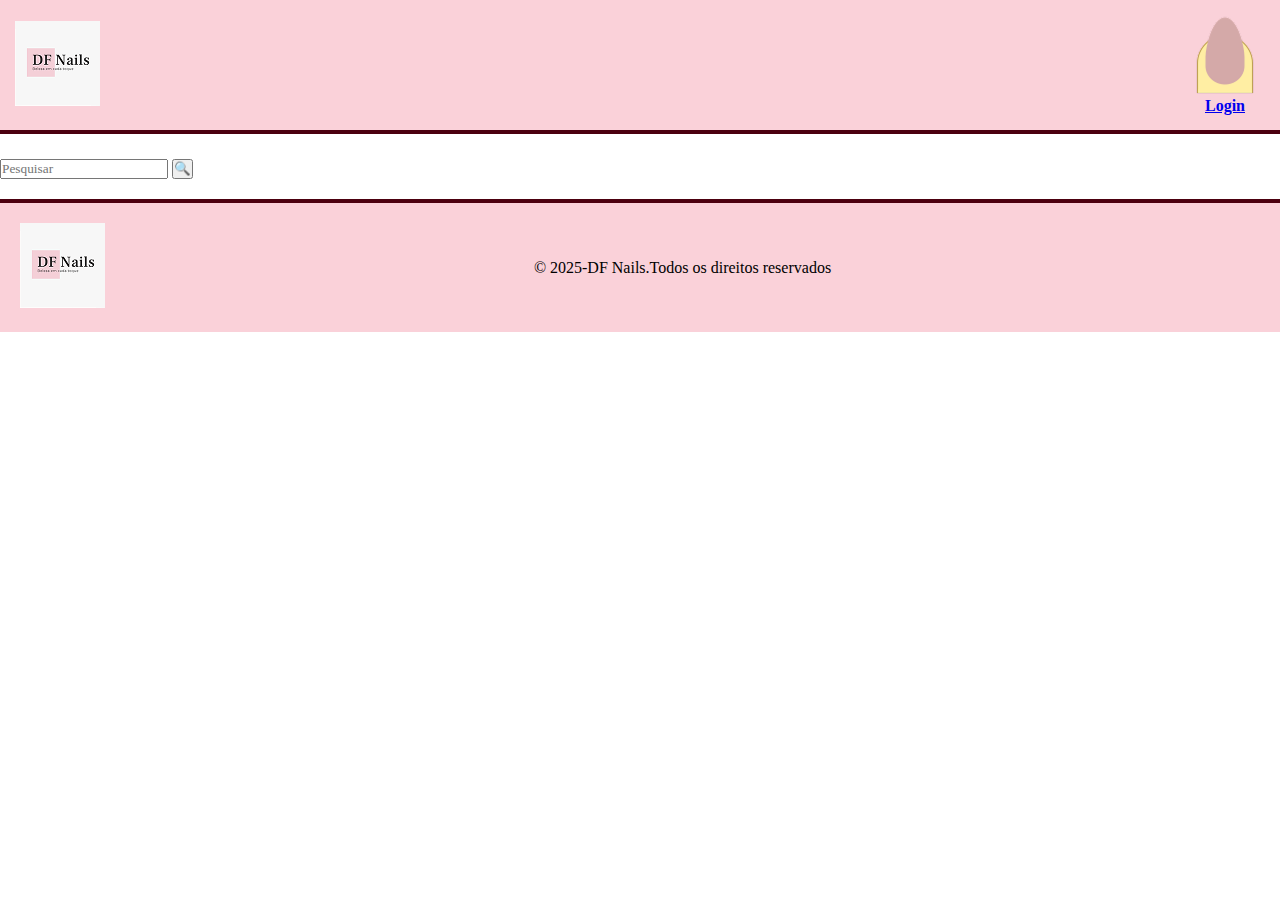
<file: index.html>
<!DOCTYPE html>
<html lang="pt-BR">
<head>
    <meta charset="UTF-8">
    <meta name="viewport" content="width=device-width, initial-scale=1.0">
    <link rel="stylesheet" href="./estilo.css">
    <title>Home</title>
</head>
<body>
    <header>
        <div class="Logo">
            <img src="./icons/imagem 1.png" alt="icone DF nails">
        </div>
        <a href="./login.html" class="Link">
        <div class="Login">
            <img src="./icons/Login.png" alt="icone Login">
            <h1>Login</h1>
        </div>
        </a>
    </header>
    <main>
        <div class="search-box">
        <div class="icon"></div>
        <input type="text" placeholder="Pesquisar" id="searchInput">
        <button onclick="search()">🔍</button>
      </div>
        <div id="conteudo"></div>
    </main>
    <footer class="rodape">
        <div>
            <img src="./icons/imagem 1.png" alt="icone DF nails">
        </div>
        <div class="texto">
            <p>&copy; 2025-DF Nails.Todos os direitos reservados</p>
        </div>
    </footer>
    <script src="./js/textos.js"></script>
</body>
</html>
</file>
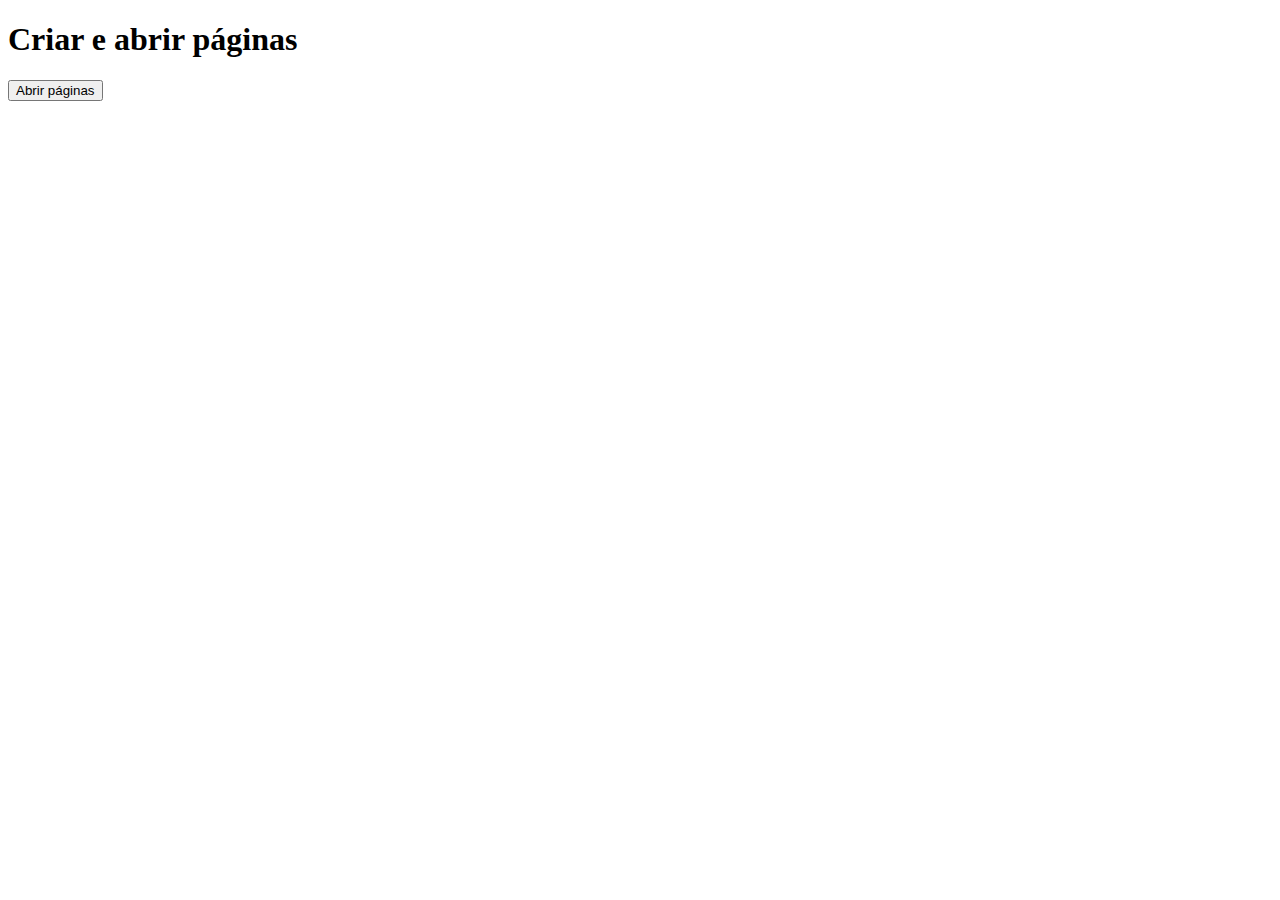
<file: test/index.html>
<!DOCTYPE html>
<html lang="pt-BR">
<head>
    <meta charset="UTF-8">
    <title>Criar e abrir páginas</title>
</head>
<body>
    <h1>Criar e abrir páginas</h1>
    <button onclick="abrirPagina()">Abrir páginas</button>

    <script>
        function abrirPagina() {
            const htmlContent = `
                <html>
                <head><title>Página Nova</title></head>
                <body>
                    <h1>Conteúdo da nova página</h1>
                    <p>Esta página foi criada dinamicamente via JavaScript.</p>
                </body>
                </html>
            `;
            const newWindow = window.open('', '_blank');
            newWindow.document.write(htmlContent);
            newWindow.document.close();
        }
    </script>
</body>
</html>
</file>
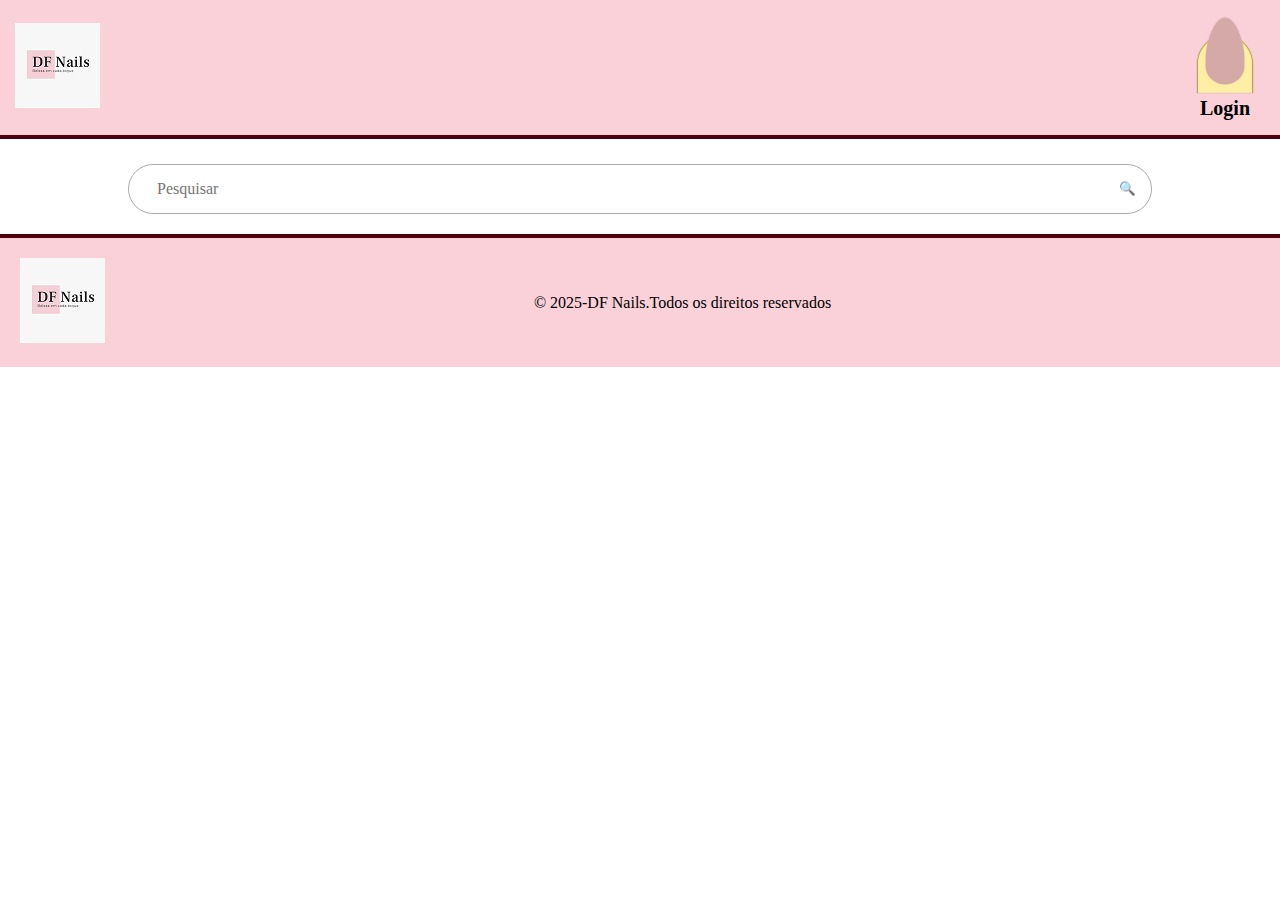
<file: test2/index.html>
<!DOCTYPE html>
<html lang="pt-BR">
<head>
    <meta charset="UTF-8">
    <meta name="viewport" content="width=device-width, initial-scale=1.0">
    <link rel="stylesheet" href="./estilo.css">
    <title>Home</title>
</head>
<body>
    <header>
        <div class="Logo">
            <img src="./icons/imagem 1.png" alt="icone DF nails">
        </div>
        <a href="./login.html" class="Link">
        <div class="Login">
            <img src="./icons/Login.png" alt="icone Login">
            <h1>Login</h1>
        </div>
        </a>
    </header>
    <main>
        <div class="search-box">
        <div class="icon"></div>
        <input type="text" placeholder="Pesquisar" id="searchInput">
        <button onclick="search()">🔍</button>
      </div>
            <div id="conteudo"></div>
    </main>
    <footer class="rodape">
        <div>
            <img src="./icons/imagem 1.png" alt="icone DF nails">
        </div>
        <div class="texto">
            <p>&copy; 2025-DF Nails.Todos os direitos reservados</p>
        </div>
    </footer>
    <script src="./textos.js"></script>
</body>
</html>
</file>
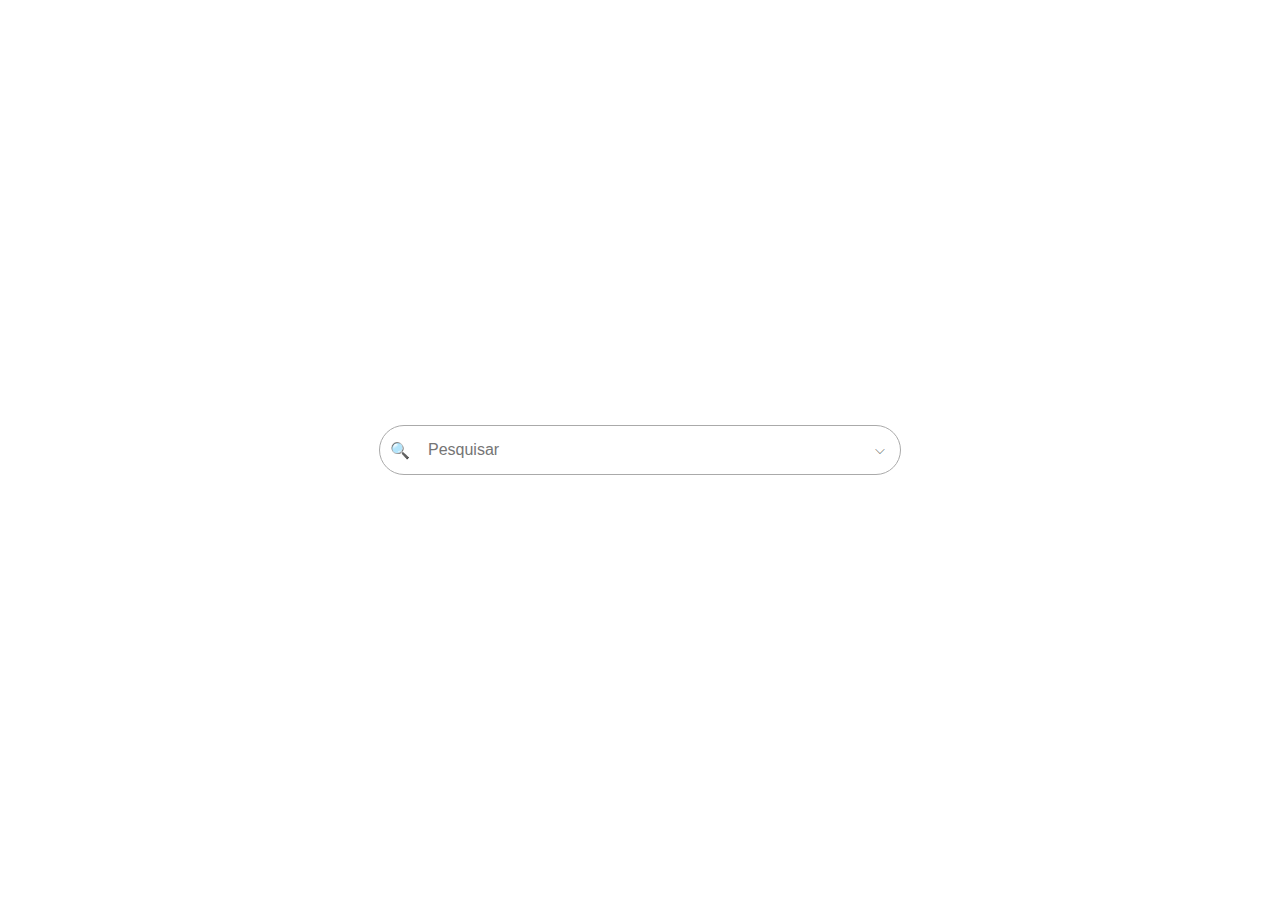
<file: text/index.html>
<!DOCTYPE html>
<html lang="pt-br">
<head>
  <meta charset="UTF-8">
  <meta name="viewport" content="width=device-width, initial-scale=1.0">
  <title>Barra de Pesquisa</title>
  <link rel="stylesheet" href="./style.css">
</head>
<body>

  <div class="search-box">
    <div class="icon">🔍</div>
    <input type="text" placeholder="Pesquisar" id="searchInput">
    <button onclick="search()">⌵</button>
  </div>

  <script src="./script.js"></script>
</body>
</html>
</file>
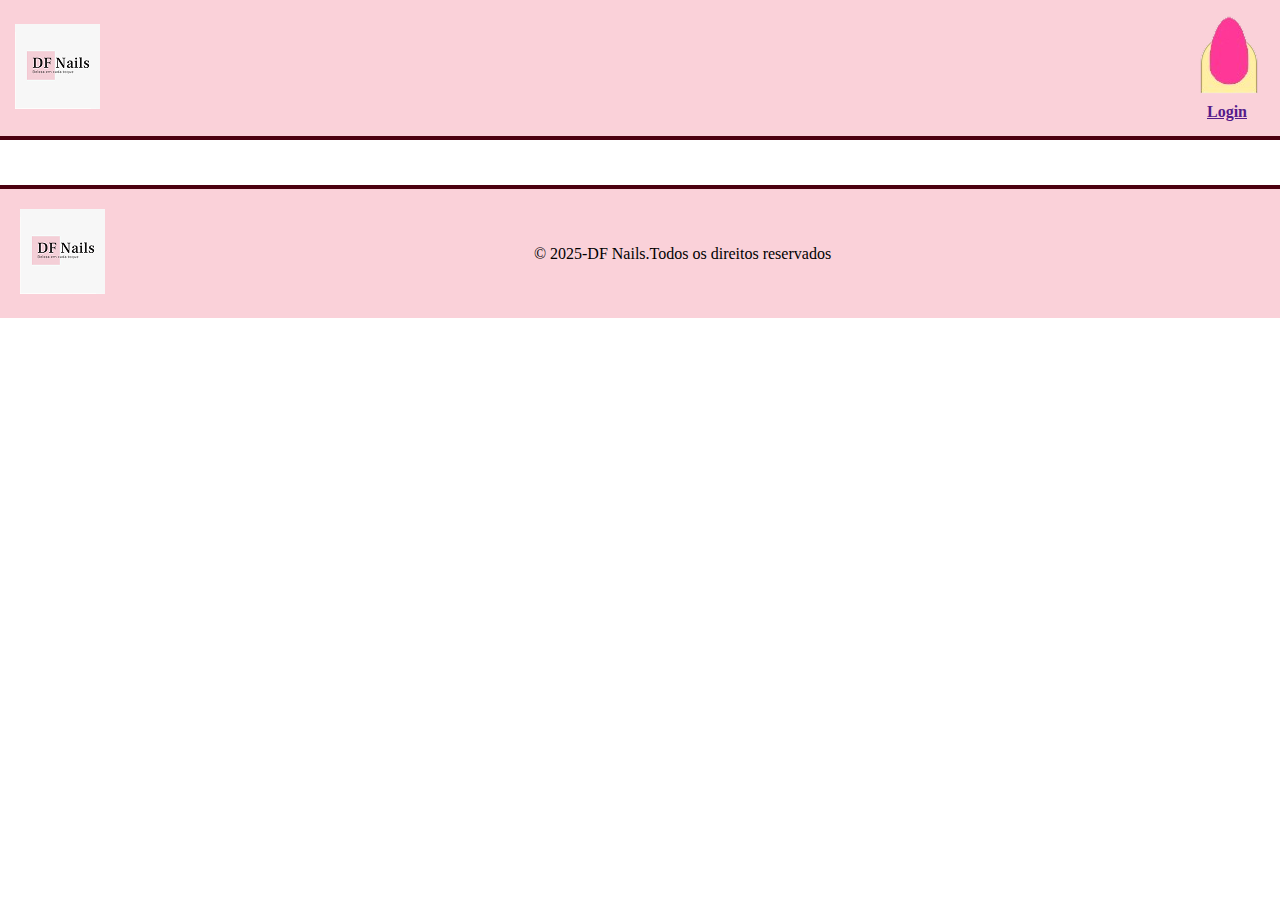
<file: login.html>
<!DOCTYPE html>
<html lang="pt-BR">
<head>
    <meta charset="UTF-8">
    <meta name="viewport" content="width=device-width, initial-scale=1.0">
    <link rel="stylesheet" href="./estilo.css">
    <title>Home</title>
</head>
<body>
    <header>
        <div class="Logo">
            <img src="./icons/imagem 1.png" alt="icone DF nails">
        </div>
        <a href="" class="Link">
        <div class="Login">
            <img src="./icons/login-pronto.png" alt="icone Login">
            <h1>Login</h1>
        </div>
        </a>
    </header>
    <main>
        <div id="conteudo"></div>
    </main>
    <footer class="rodape">
        <div>
            <img src="./icons/imagem 1.png" alt="icone DF nails">
        </div>
        <div class="texto">
            <p>&copy; 2025-DF Nails.Todos os direitos reservados</p>
        </div>
    </footer>
    <script src="./js/textos.js"></script>
</body>
</html>
</file>
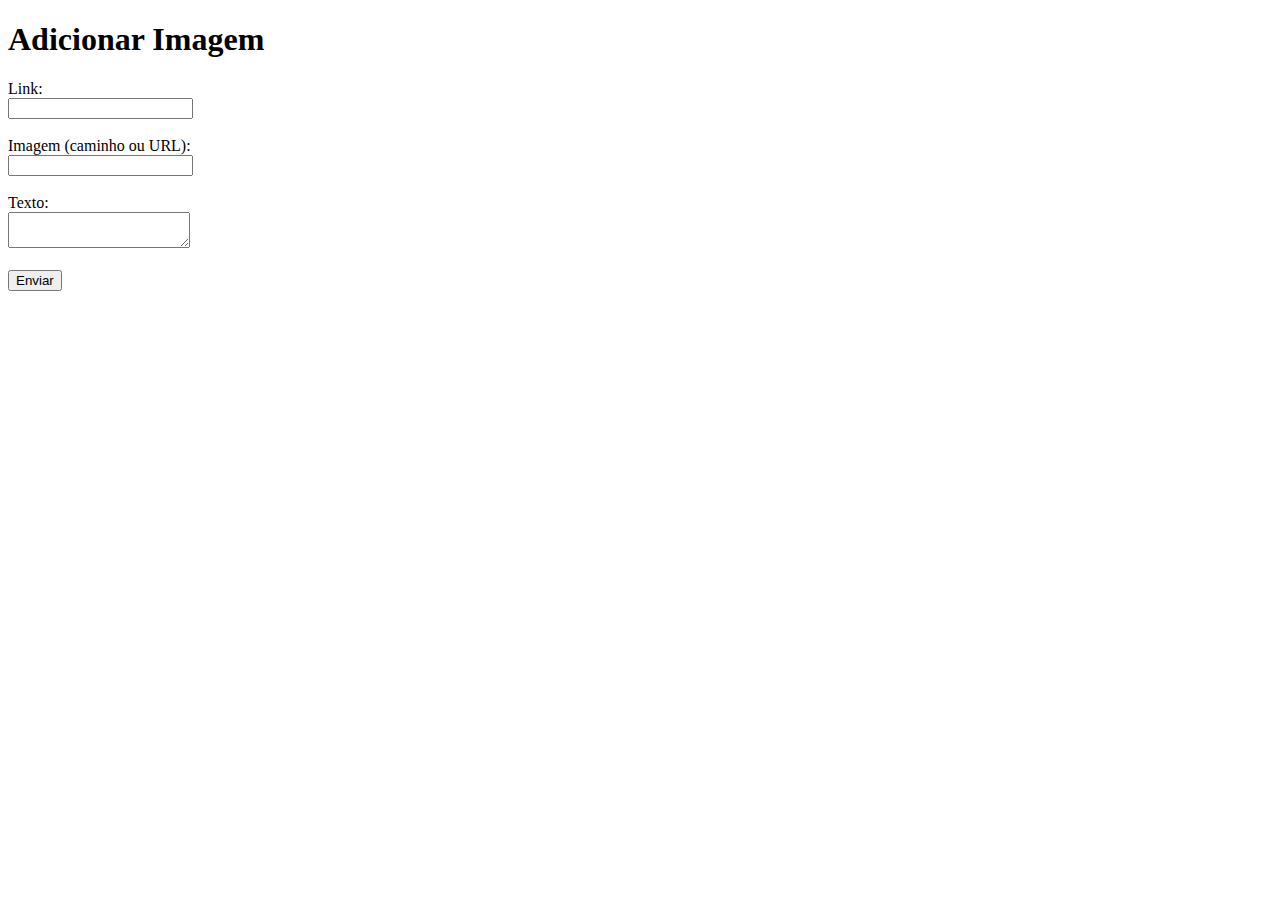
<file: test/pagina.html>
<!DOCTYPE html>
<html lang="pt-BR">
<head>
  <meta charset="UTF-8">
  <title>Formulário</title>
</head>
<body>
  <h1>Adicionar Imagem</h1>
  <form id="formImagem">
    <label>Link:</label><br>
    <input type="text" id="link" required><br><br>

    <label>Imagem (caminho ou URL):</label><br>
    <input type="text" id="src" required><br><br>

    <label>Texto:</label><br>
    <textarea id="texto" required></textarea><br><br>

    <button type="submit">Enviar</button>
  </form>

  <script>
    document.getElementById("formImagem").addEventListener("submit", function(event) {
      event.preventDefault();

      const link = document.getElementById("link").value;
      const src = document.getElementById("src").value;
      const texto = document.getElementById("texto").value;

      const novaImagem = { link, src, texto };

      // Recupera imagens antigas ou inicia array vazio
      const imagensSalvas = JSON.parse(localStorage.getItem("dadosImagens")) || [];

      // Adiciona a nova imagem
      imagensSalvas.push(novaImagem);

      // Salva novamente no localStorage
      localStorage.setItem("dadosImagens", JSON.stringify(imagensSalvas));

      // Redireciona para a página de visualização
      window.location.href = "visualizacao.html";
    });
  </script>
</body>
</html>
</file>
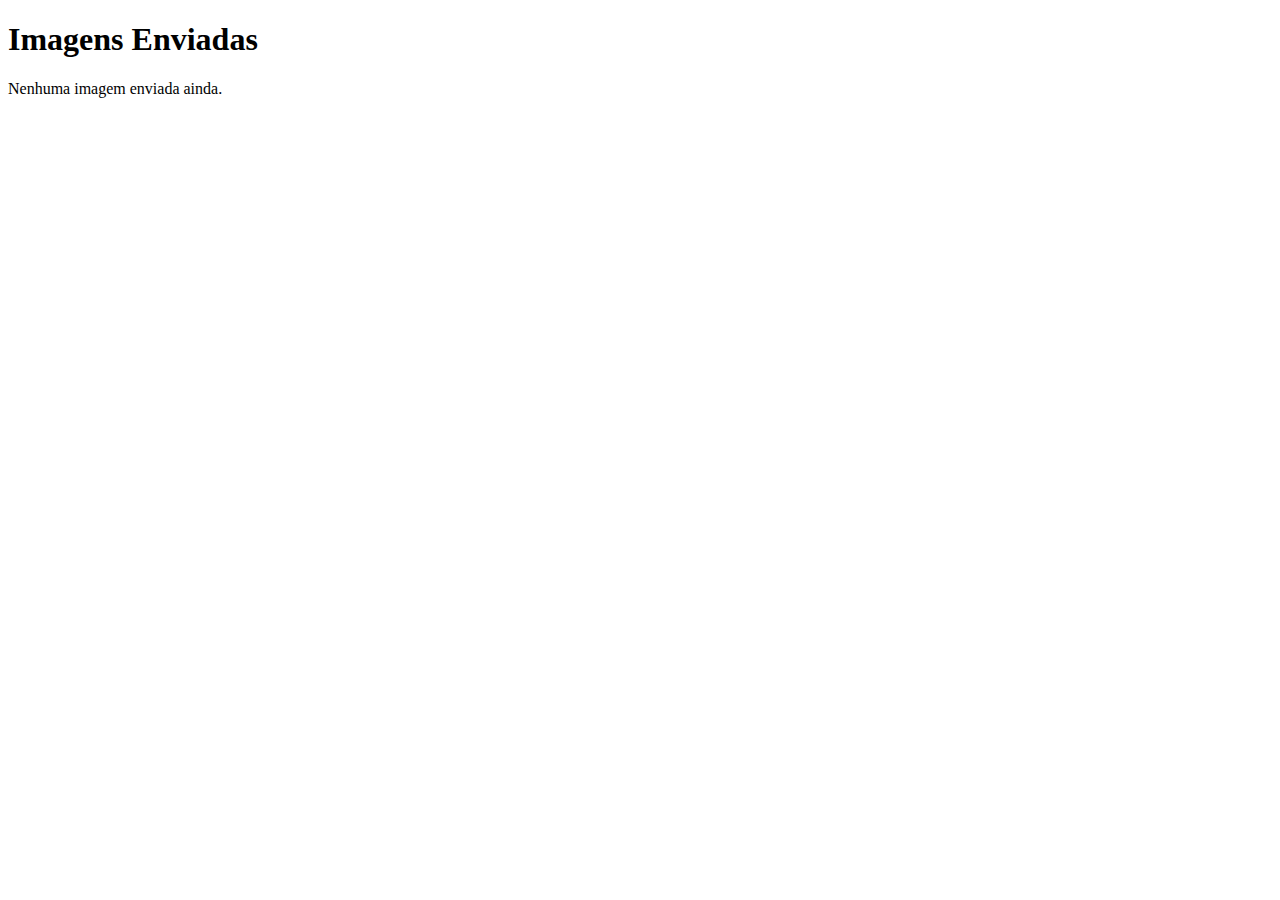
<file: test/pagina1.html>
<!DOCTYPE html>
<html lang="pt-BR">
<head>
  <meta charset="UTF-8">
  <title>Visualização</title>
</head>
<body>
  <h1>Imagens Enviadas</h1>
  <div id="galeria"></div>

  <script>
    const dadosImagens = JSON.parse(localStorage.getItem("dadosImagens")) || [];
    const galeria = document.getElementById("galeria");

    if (dadosImagens.length > 0) {
      dadosImagens.forEach(item => {
        const div = document.createElement("div");
        div.innerHTML = `
          <a href="${item.link}">
            <img src="${item.src}" alt="Imagem" style="width:150px">
            <p>${item.texto}</p>
          </a>
          <hr>
        `;
        galeria.appendChild(div);
      });
    } else {
      galeria.innerHTML = "<p>Nenhuma imagem enviada ainda.</p>";
    }
  </script>
</body>
</html>
</file>
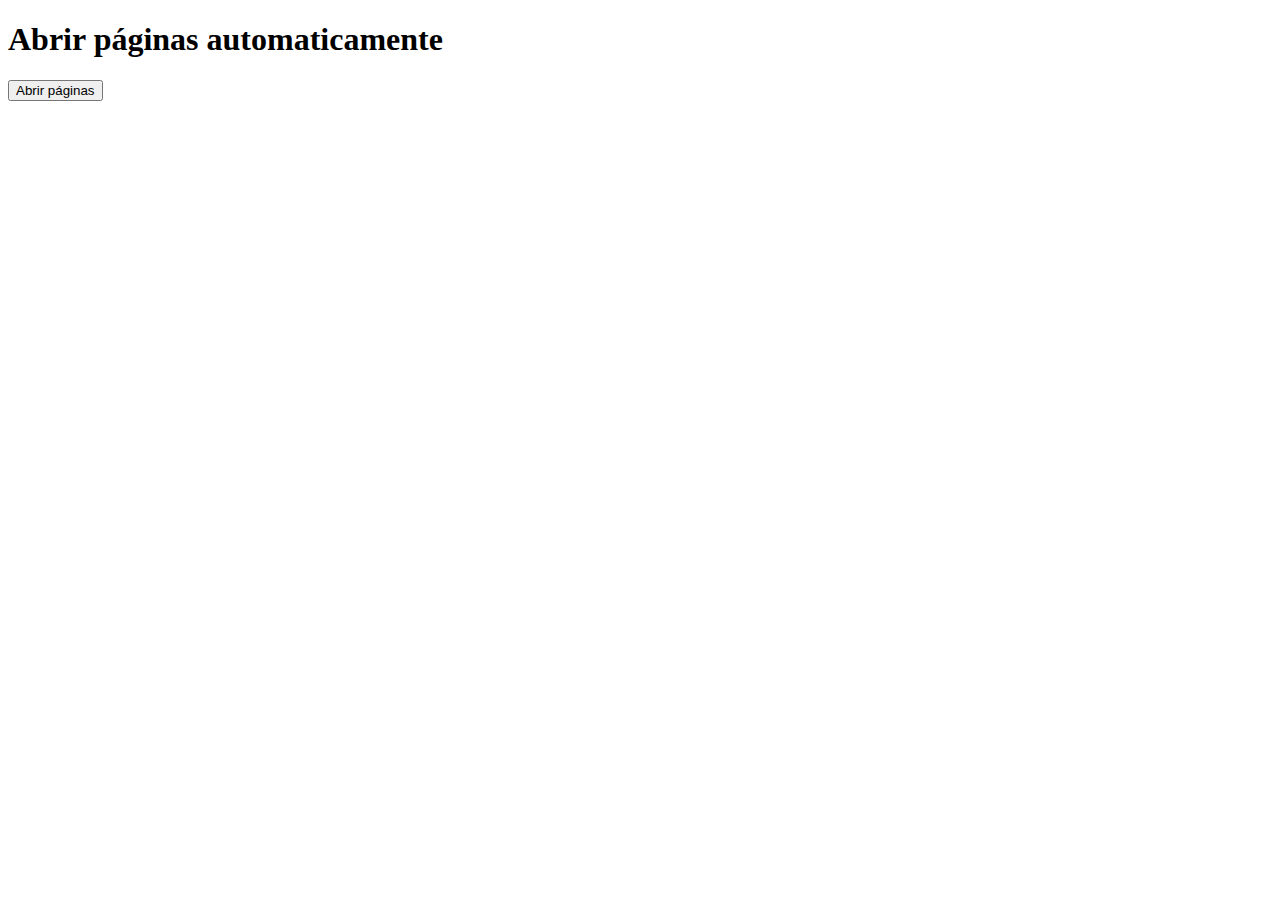
<file: test/testepagina.html>
<!DOCTYPE html>
<html lang="pt-BR">
<head>
  <meta charset="UTF-8">
  <title>Abrir páginas automaticamente</title>
</head>
<body>
  <h1>Abrir páginas automaticamente</h1>
  <button onclick="abrirPaginas()">Abrir páginas</button>

  <script>
    const imagens = [
      {
        link: "./testlink.html",
        src: "./img/image (1).png",
        texto: "Unha stiletto: ousada e glamourosa."
      },
      {
        link: "./testlink.html",
        src: "./img/image (2).png",
        texto: "Unha bailarina: lembra uma sapatilha de balé."
      },
      {
        link: "./testlink.html",
        src: "./img/image (3).png",
        texto: "Unha amendoada: meio termo entre oval e stiletto."
      },
      {
        link: "./testlink.html",
        src: "./img/image (4).png",
        texto: "Unha quadrada: formato clássico e resistente."
      }
    ];

    function abrirPaginas() {
      imagens.forEach((item, index) => {
        const novaJanela = window.open("", "_blank");

        if (novaJanela) {
          novaJanela.document.open();
          novaJanela.document.write(`
<!DOCTYPE html>
<html lang="pt-BR">
<head>
  <meta charset="UTF-8">
  <title>Unha ${index + 1}</title>
</head>
<body>
  <h1>Unha ${index + 1}</h1>
  <img src="${item.src}" alt="Imagem ${index + 1}" style="width:200px"><br><br>
  <p>${item.texto}</p>
  <a href="${item.link}">Ver mais</a>
</body>
</html>
          `);
          novaJanela.document.close();
        } else {
          alert("O navegador bloqueou o pop-up. Permita pop-ups para este site.");
        }
      });
    }
  </script>
</body>
</html>
</file>
<file: estilo.css>
*{
    margin: 0;
    padding: 0;
    box-sizing: border-box;
    font-family: var(--fonte-padrao);
}
:root{
    /* cor */
    --color-primario: #FAD1D9;
    --color-secundario: #4C000F;
    /* texto */
    --fonte-padrao: 'Playfair Display';
    --tamanho-fonte-padrao: 20px;
    --tamanho-fonte-secundario: 8px;
    /* --tamanho-fonte-titulo: 12px; */
    --texto-primario: #000000;
}
header{
    margin-bottom: 25px; 
    padding-top: 15px;
    padding-bottom: 15px;
    padding-left: 15px;
    padding-right: 15px;
    background-color: #FAD1D9;
    color: #000000;
    display: flex;
    align-items: center;
    justify-content: space-between;
    border-bottom: 4px solid var(--color-secundario);
}
.texto{
    flex: 1; 
    text-align: center;
}
.rodape{
    display: flex;
    justify-content: space-between;
    align-items: center;
    padding: 20px;
    margin-top: 20px; 
    background-color: var(--color-primario);
    border-top: 4px solid var(--color-secundario);
}
.Login{
    font-size: var(--tamanho-fonte-secundario);
    text-align: center;

}   
.card{
    display: flex;
    margin-top: 20px;
    background-color: var(--color-primario);
    justify-content: space-evenly;
    align-items: center;
    width: 80%; 
    padding: 10px 10px 5px 10px;
    border-radius: 20px; 
}
span{
    margin: 20px;
}
.card img{
    width: 500px;
} 
.card h1{
    width: 90%;
    font-size: var(--tamanho-fonte-padrao);
    font-weight: 500;
    
}
#conteudo{
    display: flex;
    flex-wrap: wrap;
    justify-content: center;
}
</file>
<file: test2/estilo.css>
*{
    margin: 0;
    padding: 0;
    box-sizing: border-box;
    font-family: var(--fonte-padrao);
}
main{
    display: flex;
    flex-wrap: wrap;
    justify-content: center;
}
:root{
    /* cor */
    --branco: #fff;
    --preto: #000;
    --color-primario: #FAD1D9;
    --color-secundario: #4C000F;
    --color-terciaria: #8D4E5B;
    /* texto */
    --fonte-padrao: 'Playfair Display';
    --tamanho-fonte-padrao: 20px;
    --tamanho-fonte-secundario: 10px;
    /* --tamanho-fonte-titulo: 12px; */
}
header{
    margin-bottom: 25px; 
    padding-top: 15px;
    padding-bottom: 15px;
    padding-left: 15px;
    padding-right: 15px;
    background-color: var(--color-primario);
    color: #000000;
    display: flex;
    align-items: center;
    justify-content: space-between;
    border-bottom: 4px solid var(--color-secundario);
}
.texto{
    flex: 1; 
    text-align: center;
}
.rodape{
    display: flex;
    justify-content: space-between;
    align-items: center;
    padding: 20px;
    margin-top: 20px; 
    background-color: var(--color-primario);
    border-top: 4px solid var(--color-secundario);
}
.Login{
    font-size: var(--tamanho-fonte-secundario);
    text-align: center;
    font-weight: 100;
}   
.card{
    display: flex;
    margin-top: 20px;
    background-color: var(--color-primario);
    justify-content: space-evenly;
    align-items: center;
    width: 80%; 
    padding: 10px 10px 5px 10px;
    border-radius: 20px; 
}
.spa{
    margin: 20px;
}
.Link{
  color: inherit;
  text-decoration: none;
}
.card img{
    width: 500px;
} 
.card h1{
    /* width: 90%; */
    font-size: var(--tamanho-fonte-padrao);
    font-weight: 500;
}
.conteudo{
    text-decoration: none;
    color:#000000;
    display: flex;
    flex-wrap: wrap;
    justify-content: center;
}
.DivText{
    display: flex;
    flex-wrap: wrap;
    justify-content: flex-end;
    padding-left: 50px;
    padding-right: 50px;
}
.DivTextH1{
    background-color: var(--color-terciaria);
    color:var(--branco);
    width: 100px;
    height: 40px;
    display: flex;
    align-items: center;
    justify-content: center;
    border-radius: 20px;
}
  .search-box {
    display: flex;
    align-items: center;
    border: 1.5px solid #aaa;
    border-radius: 25px;
    padding: 5px 10px;
    width: 100%;
    max-width: 80%;
  }
  
  .search-box input {
    border: none;
    outline: none;
    flex: 1;
    padding: 10px;
    font-size: 16px;
  }
  
  .search-box .icon {
    margin-right: 8px;
    color: #555;
  }
  
  .search-box button {
    background: none;
    border: none;
    cursor: pointer;
    color: #555;
    padding: 5px;
    display: flex;
    align-items: center;
  }
  
  .search-box button:hover {
    color: #000;
  }
</file>
<file: text/style.css>
body {
    display: flex;
    justify-content: center;
    align-items: center;
    height: 100vh;
    background: #fff;
    margin: 0;
  }
  
  .search-box {
    display: flex;
    align-items: center;
    border: 1.5px solid #aaa;
    border-radius: 25px;
    padding: 5px 10px;
    width: 500px;
    max-width: 90%;
  }
  
  .search-box input {
    border: none;
    outline: none;
    flex: 1;
    padding: 10px;
    font-size: 16px;
  }
  
  .search-box .icon {
    margin-right: 8px;
    color: #555;
  }
  
  .search-box button {
    background: none;
    border: none;
    cursor: pointer;
    color: #555;
    padding: 5px;
    display: flex;
    align-items: center;
  }
  
  .search-box button:hover {
    color: #000;
  }
  #suaDiv {
    all: unset;
  }
.h1-text{
    
}
</file>
